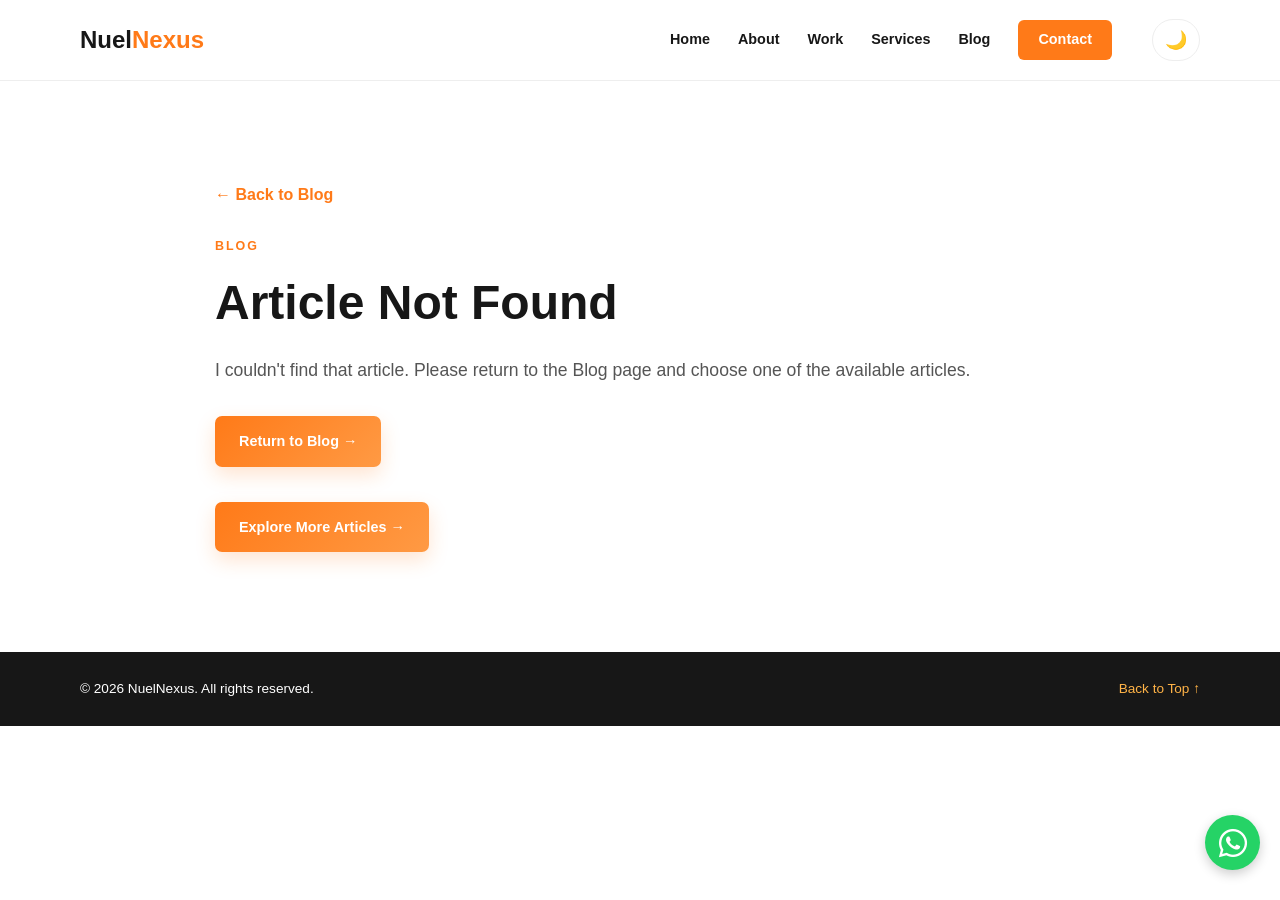
<file: frontend/article.html>
<!DOCTYPE html>
<html lang="en">
<head>
    <meta charset="UTF-8">
    <meta name="viewport" content="width=device-width, initial-scale=1.0">
    <meta name="description" content="Articles about programming, web development, Biochemistry, and my learning journey.">
    <title>Article | NuelNexus</title>
    <link rel="stylesheet" href="css/style.css">
    <link rel="stylesheet" href="https://cdnjs.cloudflare.com/ajax/libs/font-awesome/6.5.1/css/all.min.css">

</head>
<body id="top">

    <!-- HEADER -->
    <header class="header">
        <div class="container navbar">

            <a href="index.html" class="logo">
                Nuel<span>Nexus</span>
            </a>

            <button
                class="menu-toggle"
                id="menu-toggle"
                aria-label="Open navigation menu"
                aria-expanded="false"
                aria-controls="nav-links"
            >☰</button>

            <nav class="nav-links" id="nav-links">
                <a href="index.html">Home</a>
                <a href="about.html">About</a>
                <a href="work.html">Work</a>
                <a href="services.html">Services</a>
                <a href="blog.html" class="active">Blog</a>
                <a href="contact.html" class="contact-link">Contact</a>
            </nav>

        </div>
    </header>

    <main>
        <section class="section article-section">
            <div class="container article-container">

                <a href="blog.html" class="article-back">
                    ← Back to Blog
                </a>

                <article id="article-content" class="article-content">
                    <p>Loading article...</p>
                </article>

                <div class="article-bottom">
                    <a href="blog.html" class="btn btn-primary">
                        Explore More Articles →
                    </a>
                </div>

            </div>
        </section>
    </main>

    <!-- FOOTER -->
    <footer class="footer">
        <div class="container footer-content">
            <p>
                © <span id="year"></span> NuelNexus.
                All rights reserved.
            </p>

            <a href="#">Back to Top ↑</a>
        </div>
    </footer>

    <script src="js/script.js"></script>

    <script>
        const articles = {
            biochemistry: {
                category: "My Journey",
                title: "From Biochemistry to Bioinformatics: My Learning Journey",
                intro: "Exploring how my interest in biological science connects with programming and technology.",
                paragraphs: [
                    {
                        heading: "Where it begins",
                        text: "I'm a Biochemistry undergraduate at FUTO. Alongside my academic studies, I've been learning programming and building projects with the aim of developing my technical skills. Over time, I've become interested in how these two areas can work together."
                    },
                    {
                        heading: "Why bioinformatics interests me",
                        text: "Biology involves a lot of information, from DNA sequences and proteins to other kinds of biological data. Bioinformatics brings biology and computing together to help researchers work with that information. That connection between science and technology is what makes the field interesting to me."
                    },
                    {
                        heading: "The programming side",
                        text: "I've studied HTML, CSS, JavaScript, and Python, and I'm currently learning Django. Building small projects has helped me practise programming beyond just reading about it. I'm also developing my portfolio and working on ideas for larger applications."
                    },
                    {
                        heading: "What I'm working towards",
                        text: "My long-term goal is to become a bioinformatics scientist. I know that reaching that point will require a strong foundation in Biochemistry, programming, mathematics, and computational biology. I'm still learning, so I see each project and each new concept as part of that process."
                    },
                    {
                        heading: "One step at a time",
                        text: "I'm not claiming to be a bioinformatics expert today. I'm building the foundation gradually, improving my programming skills while continuing my university studies. This blog is one way to document that progress and share what I learn along the way."
                    }
                ]
            },

            javascript: {
                category: "JavaScript",
                title: "What Building JavaScript Projects Taught Me",
                intro: "Learning JavaScript became more useful when I started turning concepts into small projects.",
                paragraphs: [
                    {
                        heading: "Moving beyond the basics",
                        text: "Learning the syntax of a programming language is one thing. Using it to make something work is another. Building projects gave me a practical way to apply what I was learning instead of relying only on examples from tutorials."
                    },
                    {
                        heading: "Projects I've practised with",
                        text: "My JavaScript practice includes a GitHub Finder, a Weather App, an AI Chatbox interface without an AI API, and a Network Status Checker. Each project gave me a different opportunity to practise building interfaces and making pages respond to user actions."
                    },
                    {
                        heading: "Understanding the DOM",
                        text: "Working with the Document Object Model, or DOM, helped me understand how JavaScript can interact with HTML elements. I have practised features such as menus, modals, toasts, counters, a to-do list, a student report, a calculator, and a colour picker."
                    },
                    {
                        heading: "Learning to think through problems",
                        text: "Not everything works correctly the first time. A feature might behave unexpectedly, a button might not do what I intended, or I might need to rethink the logic. Debugging and testing help me understand the problem instead of simply moving on."
                    },
                    {
                        heading: "What comes next",
                        text: "I want to keep improving my JavaScript logic and problem-solving skills, including through coding challenges. My aim is to understand why my code works, so I can build projects more confidently and handle problems I have not seen before."
                    }
                ]
            },

            python: {
                category: "Python",
                title: "Learning Python by Building Small Projects",
                intro: "Small applications have helped me practise Python concepts in ways that are easier to test and understand.",
                paragraphs: [
                    {
                        heading: "Why I build small projects",
                        text: "When learning programming, it can be tempting to focus only on finishing lessons. I find that building something small gives me a clearer way to practise the concepts and see how they fit together."
                    },
                    {
                        heading: "Some projects I've built",
                        text: "My Python practice includes an Expense Tracker, a QR Code Generator, a signup and login practice project, a dice-rolling program, a number-guessing game, and a quiz game. These are learning projects that have helped me gain practical experience with Python."
                    },
                    {
                        heading: "Practising the fundamentals",
                        text: "Projects like these give me opportunities to work with variables, user input, conditionals, loops, and functions. They also help me practise organising instructions so a program can respond to different inputs and situations."
                    },
                    {
                        heading: "Mistakes are part of the process",
                        text: "Sometimes the program doesn't behave the way I expect. Instead of treating every error as a dead end, I try to trace what happened, check the relevant code, and understand what needs to change. This is an important part of learning to program."
                    },
                    {
                        heading: "Building towards bigger applications",
                        text: "I'm continuing to develop my Python skills while learning Django. My next goal is to use what I learn to build applications with more complete functionality, including projects that can store and manage data. I'm taking it step by step rather than rushing past the fundamentals."
                    }
                ]
            },

            portfolio: {
                category: "Web Development",
                title: "Building My Developer Portfolio: From Static Pages to a More Interactive Website",
                intro: "I'm rebuilding my portfolio to present my work more professionally and give myself room to grow as a developer.",
                paragraphs: [
                    {
                        heading: "This isn't my first portfolio",
                        text: "I've built a portfolio website before. That earlier version was more static, and I wanted to create something more polished and interactive. Rather than treating a portfolio as just a page with my name and a list of skills, I want this version to present my work and learning journey more clearly."
                    },
                    {
                        heading: "Organising the website",
                        text: "For this version, I'm using separate pages for Home, About, Work, Services, Blog, and Contact. Each page has a purpose: introducing me, explaining my background, showcasing my projects, describing the services I can offer, documenting my learning, and giving visitors a way to reach me."
                    },
                    {
                        heading: "Working with HTML, CSS, and JavaScript",
                        text: "HTML provides the page structure, CSS controls the presentation, and JavaScript adds interactivity. I'm working on keeping the pages consistent while improving details such as navigation, project cards, responsive layouts, and calls to action."
                    },
                    {
                        heading: "Keeping it honest",
                        text: "I want the portfolio to reflect what I've actually built and what I'm still learning. My JavaScript and Python practice projects can be shown as learning work, while larger projects such as BioData Hub need to be described according to their current progress. I don't want to present an unfinished feature as a completed one."
                    },
                    {
                        heading: "Publishing and improving it",
                        text: "My plan is to host the frontend version before adding Django functionality. After that, I can continue improving the website and update it as I complete more projects. A portfolio doesn't have to be the final version of my work; it can grow alongside my skills."
                    }
                ]
            },

            django: {
                category: "Django",
                title: "My Journey from Frontend to Full-Stack Development",
                intro: "I'm learning how to move beyond building interfaces and start understanding the backend that powers a web application.",
                paragraphs: [
                    {
                        heading: "The frontend foundation",
                        text: "I've studied HTML, CSS, and JavaScript and used them to build web pages and interactive practice projects. This has helped me understand how a user interface is structured and how a browser responds to user actions."
                    },
                    {
                        heading: "Why I'm learning Python and Django",
                        text: "I've also studied Python and built small Python projects. I'm currently learning Django, a Python web framework. I'm interested in understanding how a website can work with stored data, handle user accounts, and connect its interface to backend logic."
                    },
                    {
                        heading: "What I'm learning to build",
                        text: "My learning includes the basics of setting up a Django project and app, working with models, using migrations, registering models in the admin area, and organising templates and static files. These pieces help form the structure of a Django application."
                    },
                    {
                        heading: "Applying it to my project ideas",
                        text: "I want to use Django as I develop projects such as BioData Hub, SkillBridge, and DevFlow. For example, BioData Hub is intended to grow into a platform for working with scientific data. Its frontend is still in development, and the backend functionality is part of the work I plan to tackle as my Django knowledge improves."
                    },
                    {
                        heading: "Still learning, still building",
                        text: "I'm not presenting myself as an experienced full-stack developer yet. I'm learning the pieces and working towards connecting them. My aim is to understand the process from setting up a project through building its features, testing it, and eventually deploying it."
                    }
                ]
            },

            projects: {
                category: "Building in Public",
                title: "Turning Ideas into Real Projects",
                intro: "I want to move beyond practising isolated coding exercises and gradually develop projects with a clear purpose.",
                paragraphs: [
                    {
                        heading: "Why these projects?",
                        text: "I have ideas for three larger projects: BioData Hub, SkillBridge, and DevFlow. Each has a different purpose, and working on them should give me opportunities to practise programming, organise features, and learn how a more complete application is put together."
                    },
                    {
                        heading: "BioData Hub",
                        text: "BioData Hub is a project idea that connects my interest in Biochemistry with programming and scientific data. I'm still developing its frontend. The broader plan includes features such as user accounts, dataset management, CSV handling, searching and filtering data, and displaying useful statistics and charts. Those backend features are planned work, not features I'm claiming are already complete."
                    },
                    {
                        heading: "SkillBridge",
                        text: "SkillBridge is planned as a learning and project collaboration platform. The idea is to help learners organise their learning, track progress, maintain profiles, and showcase projects. I still need to build and test its functionality as the project develops."
                    },
                    {
                        heading: "DevFlow",
                        text: "DevFlow is planned as a developer productivity and project management tool. The concept includes organising tasks by status, keeping track of projects and learning goals, and using a dashboard to make progress easier to follow. The next steps are to develop the features and make sure they work together properly."
                    },
                    {
                        heading: "Building them one step at a time",
                        text: "I don't expect to finish all three projects at once. I'll work through the frontend and backend in stages, test what I build, fix problems, and improve the applications as my skills grow. I also want to document the work and publish the projects when they are ready to share."
                    },
                    {
                        heading: "The goal",
                        text: "These projects are opportunities to learn by doing. I want them to become useful demonstrations of what I can build, while being honest about the difference between an idea, a work in progress, and a finished application. I'll keep updating them as I make real progress."
                    }
                ]
            }
        };

        const articleContainer = document.getElementById("article-content");
        const params = new URLSearchParams(window.location.search);
        const postKey = params.get("post");
        const article = articles[postKey];

        if (article) {
            document.title = article.title + " | NuelNexus";

            const paragraphsHTML = article.paragraphs.map(item => `
                <section class="article-block">
                    <h2>${item.heading}</h2>
                    <p>${item.text}</p>
                </section>
            `).join("");

            articleContainer.innerHTML = `
                <p class="eyebrow">${article.category}</p>
                <h1 class="section-title">${article.title}</h1>
                <p class="article-intro">${article.intro}</p>
                <div class="article-divider"></div>
                ${paragraphsHTML}
                <div class="article-signoff">
                    <p>
                        Thanks for reading. This is part of my ongoing
                        learning journey, and I'll keep improving as I build.
                    </p>
                    <a href="blog.html" class="article-back">
                        ← Back to all articles
                    </a>
                </div>
            `;
        } else {
            document.title = "Article Not Found | NuelNexus";

            articleContainer.innerHTML = `
                <p class="eyebrow">BLOG</p>
                <h1 class="section-title">Article Not Found</h1>
                <p class="article-intro">
                    I couldn't find that article. Please return to the
                    Blog page and choose one of the available articles.
                </p>
                <a href="blog.html" class="btn btn-primary">
                    Return to Blog →
                </a>
            `;
        }
    </script>

    <a href="https://wa.me/2347044583474?text=Hello%20NuelNexus!%20I%20visited%20your%20portfolio%20and%20would%20like%20to%20discuss%20a%20project%20with%20you."
        class="whatsapp-float"
        target="_blank"
        rel="noopener noreferrer"
        aria-label="Chat with me on WhatsApp">
        <i class="fab fa-whatsapp"></i>
    </a>
</body>
</html>
</file>
<file: frontend/css/style.css>
/* =========================
   1. GLOBAL STYLES
========================= */


:root {
    --orange: #ff7a18;
    --orange-light: #ffb347;
    --dark: #171717;
    --text: #555555;
    --white: #ffffff;
    --light-bg: #fff8f2;
    --border: #eeeeee;
}


* {
    margin: 0;
    padding: 0;
    box-sizing: border-box;
}

html {
    scroll-behavior: smooth;
    scroll-padding-top: 90px;
}

body {
    font-family: 'Poppins', sans-serif;
    color: var(--dark);
    line-height: 1.7;
    background: var(--white);
}

a {
    text-decoration: none;
    color: inherit;
}

ul {
    list-style: none;
}

img {
    display: block;
    max-width: 100%;
}

.container {
    width: min(1120px, 90%);
    margin: 0 auto;
}

.section {
    padding: 100px 0;
}

.eyebrow {
    color: var(--orange);
    font-size: 0.78rem;
    font-weight: 700;
    letter-spacing: 2px;
    margin-bottom: 15px;
}

.section-title {
    font-size: clamp(2rem, 4vw, 3rem);
    line-height: 1.25;
    margin-bottom: 25px;
}

.section-title span,
.hero-text h1 span {
    color: var(--orange);
}

.section-description {
    color: var(--text);
    margin-bottom: 40px;
}


/* =========================
   2. NAVIGATION
========================= */

.header {
    background: var(--white);
    position: sticky;
    top: 0;
    z-index: 1000;
    border-bottom: 1px solid var(--border);
}

.navbar {
    min-height: 80px;
    display: flex;
    align-items: center;
    justify-content: space-between;
    gap: 30px;
}

.logo {
    font-size: 1.5rem;
    font-weight: 800;
    white-space: nowrap;
}

.logo span {
    color: var(--orange);
}

.nav-links {
    display: flex;
    align-items: center;
    gap: 28px;
}

.nav-links a {
    display: inline-block;
    font-size: 0.9rem;
    font-weight: 600;
    line-height: 1.2;
    transition: color 0.3s ease;
}

.nav-links a:hover,
.nav-links a.active {
    color: var(--orange);
    font-size: 0.9rem;
    font-weight: 600;
}

.contact-link {
    display: inline-flex !important;
    align-items: center;
    justify-content: center;
    background: var(--orange);
    color: var(--white) !important;
    padding: 11px 20px;
    border-radius: 6px;
    line-height: 1.2;
}

.contact-link:hover,
.contact-link:active {
    background: #e9680c;
    color: var(--white) !important;
}

.menu-toggle {
    display: none;
    border: none;
    background: transparent;
    font-size: 1.8rem;
    cursor: pointer;
}


/* =========================
   3. HERO SECTION
========================= */


.hero {
    min-height: 650px;
    display: flex;
    align-items: center;
    background:
        radial-gradient(
            circle at 85% 20%,
            rgba(255, 179, 71, 0.25),
            transparent 35%
        ),
        linear-gradient(
            120deg,
            #fff9f3,
            #fff0df,
            #ffe1c1
        );
    overflow: hidden;
}


.hero-content {
    display: grid;
    grid-template-columns: 1.15fr 0.85fr;
    align-items: center;
    gap: 65px;
}

.hero-text h1 {
    font-size: clamp(2.6rem, 5vw, 4.5rem);
    line-height: 1.15;
    font-weight: 800;
    margin-bottom: 18px;
}

.hero-text h2 {
    font-size: 1.3rem;
    font-weight: 500;
    margin-bottom: 18px;
}

.hero-description {
    color: var(--text);
    max-width: 560px;
    margin-bottom: 30px;
}

.hero-buttons {
    display: flex;
    flex-wrap: wrap;
    gap: 15px;
    margin-bottom: 30px;
}

.btn {
    display: inline-flex;
    justify-content: center;
    align-items: center;
    padding: 13px 24px;
    border-radius: 7px;
    font-weight: 600;
    font-size: 0.9rem;
    transition: all 0.3s ease;
}


.btn-primary {
    color: var(--white);
    background: linear-gradient(
        135deg,
        var(--orange),
        #ff9a44
    );
    box-shadow: 0 8px 20px rgba(255, 122, 24, 0.2);
}

.btn-primary:hover {
    transform: translateY(-3px);
    box-shadow: 0 12px 25px rgba(255, 122, 24, 0.3);
}


.btn-outline {
    border: 1px solid var(--orange);
    color: var(--orange);
}

.btn-outline:hover {
    background: var(--orange);
    color: var(--white);
}

.hero-socials {
    display: flex;
    gap: 25px;
}

.hero-socials a {
    font-size: 0.9rem;
    font-weight: 600;
    border-bottom: 1px solid transparent;
}

.hero-socials a:hover {
    color: var(--orange);
    border-color: var(--orange);
}

.hero-image {
    position: relative;
    display: flex;
    align-items: center;
    justify-content: center;
    min-height: 420px;
}

.profile-image {
    position: relative;
    z-index: 2;
    width: 330px;
    height: 400px;
    object-fit: cover;
    border-radius: 160px 160px 25px 25px;
    border: 8px solid rgba(255, 255, 255, 0.8);
    box-shadow: 0 25px 60px rgba(110, 64, 25, 0.15);
}

.image-decoration {
    position: absolute;
    width: 340px;
    height: 340px;
    border-radius: 50%;
    background: linear-gradient(
        135deg,
        var(--orange-light),
        var(--orange)
    );
    opacity: 0.9;
}

.floating-card {
    position: absolute;
    z-index: 3;
    bottom: 20px;
    left: -15px;
    background: var(--white);
    padding: 14px 18px;
    border-radius: 10px;
    box-shadow: 0 10px 35px rgba(0, 0, 0, 0.1);
    font-size: 0.8rem;
    font-weight: 600;
}

.status-dot {
    display: inline-block;
    width: 9px;
    height: 9px;
    border-radius: 50%;
    background: #22b573;
    margin-right: 7px;
}


/* =========================
   4. ABOUT SECTION
========================= */

.about-content {
    display: grid;
    grid-template-columns: 1fr 1fr;
    gap: 70px;
    margin-top: 40px;
}

.about-content h3 {
    font-size: 1.8rem;
    line-height: 1.4;
    max-width: 400px;
}

.about-content p {
    color: var(--text);
    margin-bottom: 18px;
}

.skills {
    display: flex;
    flex-wrap: wrap;
    gap: 10px;
    margin-top: 25px;
}

.skills span,
.project-tags span {
    padding: 7px 13px;
    border-radius: 5px;
    background: var(--light-bg);
    color: #bd5a13;
    font-size: 0.8rem;
    font-weight: 600;
}


/* =========================
   5. WORK SECTION
========================= */

.work {
    background: #fafafa;
}

.project-grid {
    display: grid;
    grid-template-columns: repeat(3, 1fr);
    gap: 25px;
}

.project-card {
    background: var(--white);
    padding: 30px;
    border: 1px solid var(--border);
    border-radius: 12px;
    transition: transform 0.3s ease, box-shadow 0.3s ease;
}

.project-card:hover {
    transform: translateY(-7px);
    box-shadow: 0 15px 35px rgba(0, 0, 0, 0.06);
}

.project-number {
    color: var(--orange);
    font-size: 2rem;
    font-weight: 800;
    margin-bottom: 20px;
}

.project-card h3 {
    font-size: 1.2rem;
    margin-bottom: 12px;
}

.project-card p {
    color: var(--text);
    font-size: 0.9rem;
    margin-bottom: 20px;
}

.project-tags {
    display: flex;
    flex-wrap: wrap;
    gap: 8px;
    margin-bottom: 25px;
}

.project-link {
    color: var(--orange);
    font-weight: 600;
    font-size: 0.9rem;
}


/* =========================
   6. SERVICES SECTION
========================= */

.services-grid {
    display: grid;
    grid-template-columns: repeat(3, 1fr);
    gap: 25px;
    margin-top: 40px;
}

.service-card {
    padding: 30px;
    border: 1px solid var(--border);
    border-radius: 12px;
    transition: all 0.3s ease;
}

.service-card:hover {
    border-color: var(--orange);
    transform: translateY(-5px);
}

.service-icon {
    display: inline-block;
    color: var(--orange);
    font-weight: 800;
    font-size: 1.8rem;
    margin-bottom: 20px;
}

.service-card h3 {
    margin-bottom: 12px;
}

.service-card p,
.service-note {
    color: var(--text);
    font-size: 0.9rem;
}

.service-note {
    margin-top: 25px;
}


/* =========================
   7. BLOG SECTION
========================= */

.blog {
    background: var(--light-bg);
}

.blog-grid {
    display: grid;
    grid-template-columns: repeat(2, 1fr);
    gap: 25px;
    margin-top: 35px;
}

.blog-card {
    background: var(--white);
    padding: 35px;
    border-radius: 12px;
    border: 1px solid #f5e7db;
}

.blog-category {
    display: inline-block;
    color: var(--orange);
    font-size: 0.8rem;
    font-weight: 700;
    margin-bottom: 15px;
}

.blog-card h3 {
    font-size: 1.3rem;
    margin-bottom: 15px;
}

.blog-card p {
    color: var(--text);
    margin-bottom: 20px;
}

.blog-card a {
    color: var(--orange);
    font-weight: 600;
}


/* =========================
   8. CONTACT SECTION
========================= */

.contact {
    text-align: center;
}

.contact-content {
    max-width: 750px;
}

.contact-content > p:not(.eyebrow) {
    color: var(--text);
    margin-bottom: 30px;
}

.contact .section-title {
    margin-bottom: 20px;
}


/* =========================
   9. FOOTER
========================= */

.footer {
    background: var(--dark);
    color: var(--white);
    padding: 25px 0;
}

.footer-content {
    display: flex;
    justify-content: space-between;
    align-items: center;
    gap: 20px;
    font-size: 0.85rem;
}

.footer a {
    color: var(--orange-light);
}


/* =========================
   10. RESPONSIVE DESIGN
========================= */

@media (max-width: 950px) {

    .nav-links {
        gap: 15px;
    }

    .hero-content {
        gap: 35px;
    }

    .profile-image {
        width: 280px;
        height: 350px;
    }

    .image-decoration {
        width: 290px;
        height: 290px;
    }

    .project-grid,
    .services-grid {
        grid-template-columns: repeat(2, 1fr);
    }

}

@media (max-width: 760px) {

    .section {
        padding: 75px 0;
    }

    .navbar {
        min-height: 70px;
    }

    .menu-toggle {
        display: block;
    }

    .nav-links {
        display: none;
        position: absolute;
        top: 70px;
        left: 0;
        right: 0;
        padding: 25px 5%;
        background: var(--white);
        border-bottom: 1px solid var(--border);
        flex-direction: column;
        align-items: stretch;
        gap: 20px;
    }

    .nav-links.open {
        display: flex;
    }

    .nav-links a {
        display: block;
    }

    .contact-link {
        text-align: center;
    }

    .hero {
        min-height: auto;
    }

    .hero-content {
        grid-template-columns: 1fr;
        gap: 40px;
    }

    .hero-text {
        text-align: center;
    }

    .hero-description {
        margin-left: auto;
        margin-right: auto;
    }

    .hero-buttons,
    .hero-socials {
        justify-content: center;
    }

    .hero-image {
        min-height: 390px;
    }

    .about-content {
        grid-template-columns: 1fr;
        gap: 25px;
    }

    .project-grid,
    .services-grid,
    .blog-grid {
        grid-template-columns: 1fr;
    }

    .floating-card {
        left: 0;
    }

}

@media (max-width: 450px) {

    .hero-text h1 {
        font-size: 2.5rem;
    }

    .hero-text h2 {
        font-size: 1.1rem;
    }

    .profile-image {
        width: 250px;
        height: 320px;
    }

    .image-decoration {
        width: 260px;
        height: 260px;
    }

    .floating-card {
        font-size: 0.7rem;
        padding: 11px;
    }

    .project-card,
    .service-card,
    .blog-card {
        padding: 24px;
    }

    .footer-content {
        flex-direction: column;
        text-align: center;
    }

}


/* =========================
   CONTACT PAGE
========================= */

.contact-hero {
    padding: 100px 0 90px;
    text-align: center;
    background:
        radial-gradient(
            circle at 85% 20%,
            rgba(255, 179, 71, 0.25),
            transparent 35%
        ),
        linear-gradient(
            120deg,
            #fff9f3,
            #fff0df,
            #ffe1c1
        );
}

.contact-hero-content {
    max-width: 780px;
    margin: 0 auto;
}

.contact-hero h1 {
    margin: 18px 0;
    font-size: clamp(2.3rem, 5vw, 4rem);
    line-height: 1.15;
    color: var(--dark);
}

.contact-hero h1 span {
    display: block;
    color: var(--orange);
}

.contact-hero p {
    max-width: 650px;
    margin: 0 auto 28px;
    color: var(--text);
    line-height: 1.8;
}

.section-heading {
    max-width: 700px;
    margin: 0 auto 45px;
    text-align: center;
}

.contact-content {
    display: grid;
    grid-template-columns: 1fr 1fr;
    gap: 45px;
    align-items: start;
}

.contact-info h3,
.contact-form-wrapper h3 {
    margin-bottom: 15px;
    color: var(--dark);
    font-size: 1.5rem;
}

.contact-info > p,
.form-intro {
    color: var(--text);
    line-height: 1.8;
    margin-bottom: 28px;
}

.contact-method {
    display: flex;
    gap: 16px;
    align-items: flex-start;
    margin-bottom: 25px;
}

.contact-method-icon {
    display: flex;
    align-items: center;
    justify-content: center;
    flex-shrink: 0;
    width: 48px;
    height: 48px;
    border-radius: 12px;
    background: #fff0df;
    color: var(--orange);
    font-size: 1.4rem;
}

.contact-method h4 {
    margin: 0 0 6px;
    color: var(--dark);
}

.contact-method p {
    margin: 0 0 7px;
    color: var(--text);
    line-height: 1.7;
}

.contact-method a {
    color: var(--orange);
    font-weight: 600;
    text-decoration: none;
}

.contact-method a:hover {
    color: #e9680c;
}

.contact-note {
    margin-top: 30px;
    padding: 22px;
    border-left: 4px solid var(--orange);
    border-radius: 8px;
    background: var(--light-bg);
}

.contact-note strong {
    color: var(--dark);
}

.contact-note p {
    margin: 8px 0 0;
    color: var(--text);
    line-height: 1.7;
}

.contact-form-wrapper {
    padding: 32px;
    border: 1px solid var(--border);
    border-radius: 16px;
    background: var(--white);
    box-shadow: 0 10px 35px rgba(23, 23, 23, 0.05);
}

.contact-form .form-group {
    margin-bottom: 20px;
}

.contact-form label {
    display: block;
    margin-bottom: 8px;
    color: var(--dark);
    font-size: 0.95rem;
    font-weight: 600;
}

.contact-form input,
.contact-form textarea {
    width: 100%;
    padding: 13px 15px;
    border: 1px solid #e5e5e5;
    border-radius: 8px;
    background: #fafafa;
    color: var(--text);
    font: inherit;
    box-sizing: border-box;
}

.contact-form input:disabled,
.contact-form textarea:disabled {
    cursor: not-allowed;
    opacity: 0.75;
}

.contact-form textarea {
    resize: vertical;
}

.contact-form .btn:disabled {
    cursor: not-allowed;
    opacity: 0.75;
    box-shadow: none;
}

.form-notice {
    margin-top: 16px;
    color: var(--text);
    font-size: 0.85rem;
    line-height: 1.7;
}

.contact-cta {
    padding: 75px 0;
    text-align: center;
    background: var(--light-bg);
}

.contact-cta h2 {
    margin: 15px 0;
    color: var(--dark);
    font-size: clamp(1.8rem, 4vw, 2.6rem);
}

.contact-cta p {
    max-width: 650px;
    margin: 0 auto 25px;
    color: var(--text);
    line-height: 1.8;
}

/* CONTACT PAGE RESPONSIVENESS */

@media (max-width: 760px) {
    .contact-hero {
        padding: 75px 0 65px;
    }

    .contact-content {
        grid-template-columns: 1fr;
        gap: 35px;
    }

    /* Show the contact form before contact information on mobile */
    .contact-form-wrapper {
        padding: 24px;
        order: -1;
    }

    .contact-cta {
        padding: 60px 0;
    }
}


/* =========================
   WORK SECTION CTA
========================= */

.work-cta {
    display: flex;
    justify-content: center;
    margin-top: 45px;
}


/* =========================
   SERVICES SECTION CTA
========================= */

.services-cta {
    display: flex;
    justify-content: center;
    margin-top: 30px;
}

html {
    scroll-behavior: smooth;
}



/* JavaScript project icons */
.project-icon {
    display: flex;
    align-items: center;
    justify-content: center;
}

.github-icon {
    color: var(--dark);
}

.weather-icon,
.gemini-icon {
    background: transparent;
}

.section-title .blog-brand {
    color: #171717;
}

.section-title .blog-brand span {
    color: #ff7a18;
}




/* =========================
   BLOG ARTICLE PAGE
========================= */

.article-container {
    max-width: 850px;
    margin: 0 auto;
}

.article-back {
    display: inline-block;
    margin-bottom: 28px;
    color: var(--orange);
    font-weight: 600;
    text-decoration: none;
    transition: opacity 0.3s ease;
}

.article-back:hover {
    opacity: 0.75;
}

.article-content .section-title {
    margin-bottom: 20px;
    line-height: 1.3;
    overflow-wrap: anywhere;
}

.article-intro {
    font-size: 1.1rem;
    line-height: 1.8;
    color: var(--text);
    margin-bottom: 30px;
}

.article-divider {
    width: 70px;
    height: 4px;
    background: linear-gradient(
        90deg,
        var(--orange),
        var(--orange-light)
    );
    border-radius: 10px;
    margin: 30px 0;
}

.article-block {
    margin-bottom: 30px;
}

.article-block h2 {
    font-size: 1.35rem;
    line-height: 1.4;
    margin-bottom: 12px;
    color: var(--dark);
}

.article-block p,
.article-signoff p {
    font-size: 1rem;
    line-height: 1.9;
    color: var(--text);
    margin-bottom: 16px;
}

.article-signoff {
    border-top: 1px solid #e5e5e5;
    padding-top: 25px;
    margin-top: 35px;
}

.article-bottom {
    margin-top: 35px;
}

@media (max-width: 600px) {
    .article-content .section-title {
        font-size: 1.8rem;
    }

    .article-intro {
        font-size: 1rem;
    }

    .article-block h2 {
        font-size: 1.2rem;
    }

    .article-block p,
    .article-signoff p {
        font-size: 0.95rem;
    }
}

.logo-icon {
    display: grid;
    place-items: center;

    width: 34px;
    height: 34px;

    color: var(--white);
    background-color: rgb(52, 52, 213);
    border-radius: 14px;

    font-size: 1.35rem;
}

span i {
    color: white;
}

.logo-icons {
    width: 34px;
    height: 34px;
    display: grid;
    place-items: center;
    color: var(--white);
    background: var(--orange);
    border-radius: 10px 10px 10px 3px;
    font-size: 19px;
    letter-spacing: 0;
}

.brand-icon {
  width: 35px;
  height: 35px;
  display: grid;
  place-items: center;
  color: #fff;
  background: linear-gradient(135deg, #ff9b46, #f05b16);
  border-radius: 11px;
  font-size: 21px;
  box-shadow: 0 5px 20px #ff7a1820;
}


/* =========================
   DOWNLOAD CV BUTTON
========================= */

.btn-cv {
    background: transparent;
    color: #ff7a18;
    border: 2px solid #ff7a18;
    transition: all 0.3s ease;
}

.btn-cv:hover {
    background: #ff7a18;
    color: #ffffff;
    transform: translateY(-3px);
}

/* Floating WhatsApp Button */
.whatsapp-float {
    position: fixed !important;
    right: 20px !important;
    bottom: 30px !important;
    left: auto !important;
    top: auto !important;

    width: 55px;
    height: 55px;
    background: #25D366;
    color: #ffffff;
    border-radius: 50%;

    display: flex;
    align-items: center;
    justify-content: center;

    font-size: 32px;
    text-decoration: none;
    z-index: 99999;
    box-shadow: 0 4px 12px rgba(0, 0, 0, 0.2);
}
</file>
